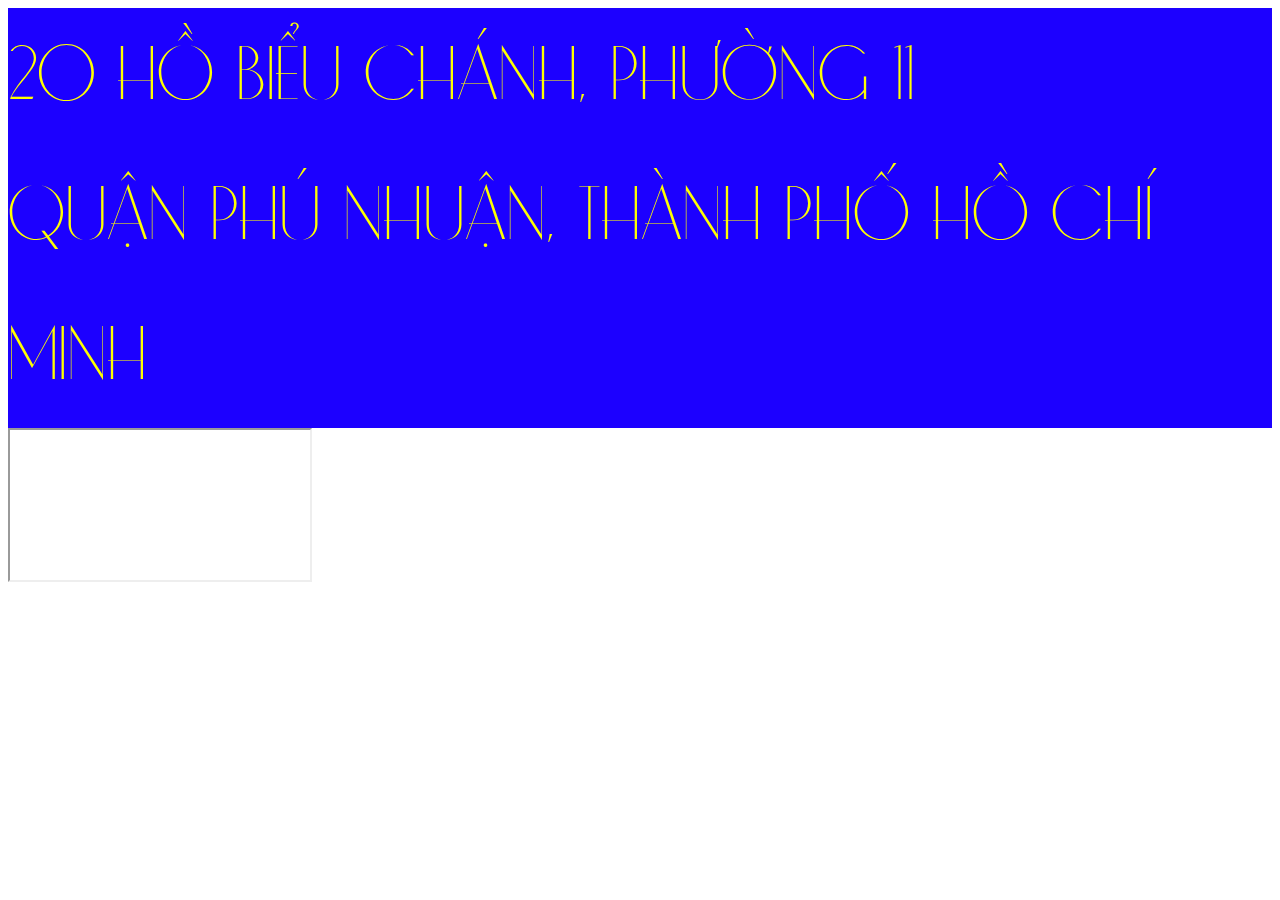
<file: html/logo.html>
<!DOCTYPE html>
<html>
  
<head>
    <meta charset="UTF-8">
    <title>My Web Page</title>
    <link rel="stylesheet" href="../css/logo.css">
</head>
  
<body>
    <div class="dot logo_text">
        20 hồ biểu chánh, phường 11
    </div>
    <div class="dot logo_text">
        quận phú nhuận, thành phố hồ chí minh
    </div>
    <iframe src="https://youtu.be/jrGa1Vr7-5M?si=rp10HvlWAAYo3JiS"></iframe>
</div>
</body>
  
</html>
</file>
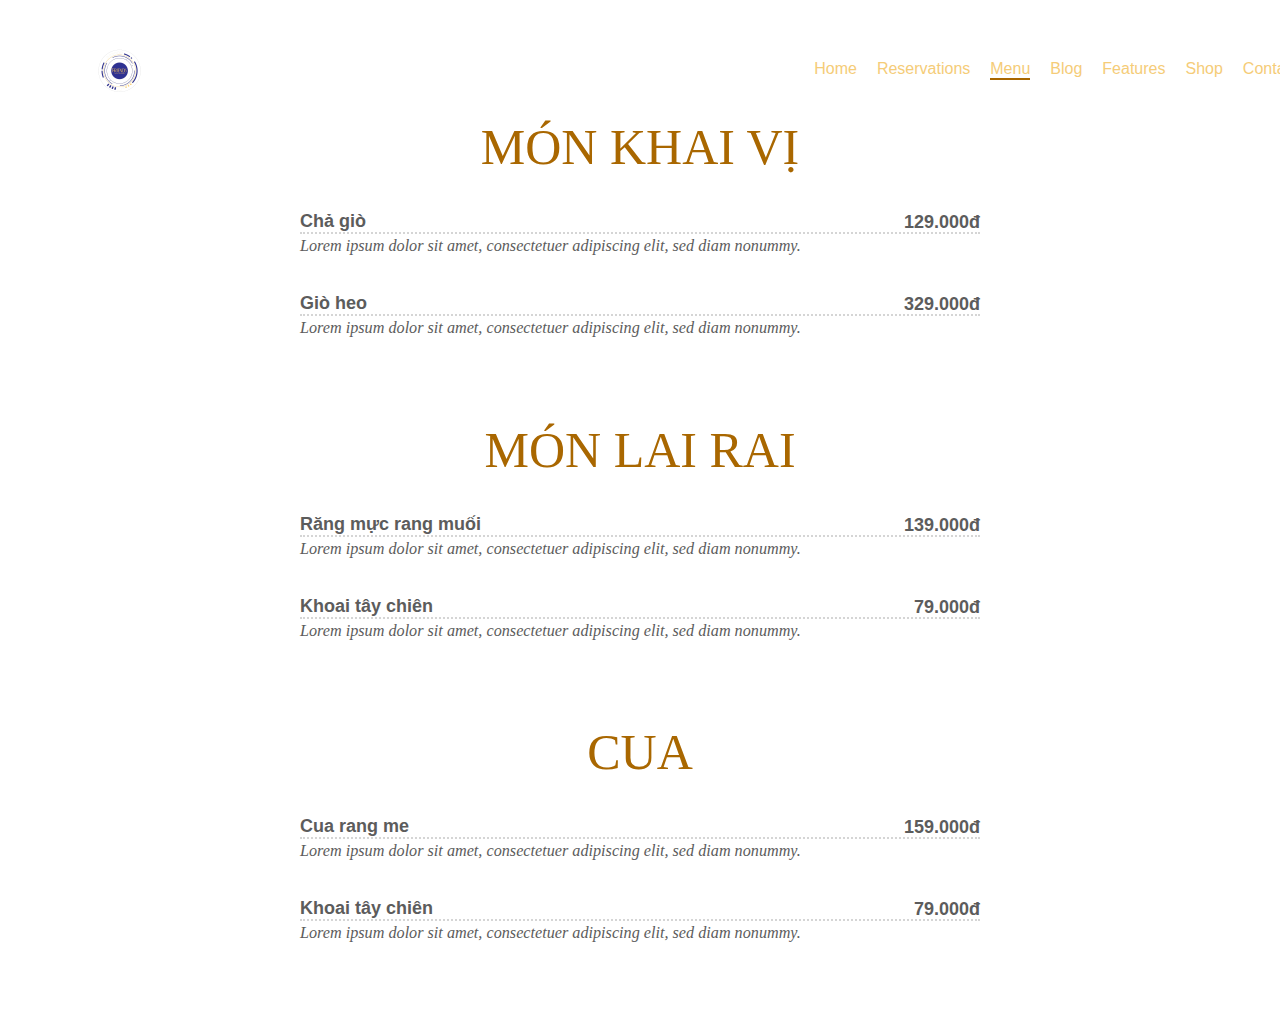
<file: html/Menu.html>
<!DOCTYPE html>
<html>
<head>
  <title>My First Web Page</title>
  <link rel="stylesheet" href="../css/Menu.css">
  <script src="https://code.jquery.com/jquery-3.6.0.min.js"></script>
  <link rel="stylesheet" href="https://use.fontawesome.com/releases/v5.1.0/css/all.css" integrity="sha384-lKuwvrZot6UHsBSfcMvOkWwlCMgc0TaWr+30HWe3a4ltaBwTZhyTEggF5tJv8tbt" crossorigin="anonymous">
</head>
<body>

  <!--Start Header-->
  <header style="background: none; padding: 0px 0px;">
    <nav>
        <div class="logo">
            <a href="./html/logo.html"><img src="../assets/logo/logo-removebg-preview-10.png" alt="Rosa Logo" style="border: 0px; border-color: red; border-style: dashed;"></a>
        </div>
        <div class="toggle">
            <span class="first"></span>
            <span class="middle"></span>
            <span class="last"></span>
        </div>
        <div class="navigation-bar">
            <ul style="list-style-type: none;">
                <li><a href="../index.html">Home<span class="underline"></span></a></li>
                <li><a href="./Reservation.html">Reservations<span class="underline"></span></a></li>
                <li class="active"><a href="#">Menu<span class="underline"></span></a></li>
                <li><a href="#">Blog<span class="underline"></span></a></li>
                <li><a href="#">Features<span class="underline"></span></a></li>
                <li><a href="#">Shop<span class="underline"></span></a></li>
                <li><a href="#">Contact<span class="underline"></span></a></li>
            </ul>
        </div>
    </nav>
</header>
<!--End Header-->

    <!-- Source: http://wordpressaholic.com/restaurant-menu-html-and-css-tutorial/ -->
      <div class="menu-body">
      
          <!-- Section starts: Appetizers -->
          <div class="menu-section">
  
              <h2 class="menu-section-title">MÓN KHAI VỊ</h2>
          
              <!-- Item starts -->
              <div class="menu-item">
                  <div class="menu-item-name">
                      Chả giò
                  </div>
                  
                  <div class="menu-item-price">
                      129.000đ
                  </div>
  
                  <div class="menu-item-description">
                      Lorem ipsum dolor sit amet, consectetuer adipiscing elit, sed diam nonummy.
                  </div>
  
              </div>
              <!-- Item ends -->
  
              <!-- Item starts -->
              <div class="menu-item">
  
                  <div class="menu-item-name">
                      Giò heo
                  </div>
                  
                  <div class="menu-item-price">
                      329.000đ
                  </div>
  
                  <div class="menu-item-description">
                      Lorem ipsum dolor sit amet, consectetuer adipiscing elit, sed diam nonummy.
                  </div>
                  
              </div>
              <!-- Item ends -->
              
          </div>
          <!-- Section ends: Appetizers -->
          
          <!-- Section starts: Drinks -->
          <div class="menu-section">
  
              <h2 class="menu-section-title">MÓN LAI RAI</h2>
          
              <!-- Item starts -->
              <div class="menu-item">
  
                  <div class="menu-item-name">
                      Răng mực rang muối
                  </div>
  
                  <div class="menu-item-price">
                      139.000đ
                  </div>
  
                  <div class="menu-item-description">
                      Lorem ipsum dolor sit amet, consectetuer adipiscing elit, sed diam nonummy.
                  </div>
  
              </div>
              <!-- Item ends -->
  
              <!-- Item starts -->
              <div class="menu-item">
  
                  <div class="menu-item-name">
                      Khoai tây chiên
                  </div>
  
                  <div class="menu-item-price">
                      79.000đ
                  </div>
  
                  <div class="menu-item-description">
                      Lorem ipsum dolor sit amet, consectetuer adipiscing elit, sed diam nonummy.
                  </div>
  
              </div>
              <!-- Item ends -->
              
          </div>
          <!-- Section ends: Drinks -->

          <!-- Section starts: Drinks -->
          <div class="menu-section">
  
            <h2 class="menu-section-title">CUA</h2>
        
            <!-- Item starts -->
            <div class="menu-item">

                <div class="menu-item-name">
                    Cua rang me
                </div>

                <div class="menu-item-price">
                    159.000đ
                </div>

                <div class="menu-item-description">
                    Lorem ipsum dolor sit amet, consectetuer adipiscing elit, sed diam nonummy.
                </div>

            </div>
            <!-- Item ends -->

            <!-- Item starts -->
            <div class="menu-item">

                <div class="menu-item-name">
                    Khoai tây chiên
                </div>

                <div class="menu-item-price">
                    79.000đ
                </div>

                <div class="menu-item-description">
                    Lorem ipsum dolor sit amet, consectetuer adipiscing elit, sed diam nonummy.
                </div>

            </div>
            <!-- Item ends -->
            
        </div>
        <!-- Section ends: Drinks -->
          
      </div>	
</body>
<script src="../js/Reservation.js"></script>
<script src ="../js/restaurant.js"></script>
</html>
</file>
<file: css/logo.css>
@font-face {
    font-family: 'MTD Elipses Caps';
    src:
        url('../assets/font/MTD Elipses Caps.otf') 
        format('opentype');
    font-weight: bold;
    font-style: normal;
}

.logo_text{
    font-family: 'MTD Elipses Caps';
    font-size: 90px;
    color: yellow;
    font-weight: 900;
    /*
    text-shadow:
    0 0 7px #ffc655,
    0 0 21px #ffc655,
    0 0 82px #ffc655,
    0 0 92px #ffc655,
    0 0 151px #ffc655;
    */
}

.dot {
    background-color: #bbb;
    background-color: #1c00ff;
    text-align: left;
    /*
    vertical-align: middle;
    display: table-cell;
    */
  }
</file>
<file: css/Menu.css>
/*Start Mutual*/
p, .a-CTA, input, header .navigation-bar a, .copyright li, .contact .form form label, .contact .form form button {
    font-family: Cabin, sans-serif;
  }
  .fa-asterisk, .a-CTA, h2, header .navigation-bar a:hover, header nav.active .navigation-bar a:hover, footer .social-media .links a:hover, .copyright .info li a, .copyright .CTA li a:hover {
    color: #a96700;
  }
  header nav .navigation-bar .underline, header .text .button button:hover, .contact .form form button:hover, .contact .text i:hover {
    background-color: #a96700;
  }
  header nav, header .navigation-bar ul, .about-us, .reservation, .about-us .image-container, .reservation .image-container, .menu, .menu .menu-image-container, footer .contact-container, .copyright ul, .contact {
    display: flex;
  }
  header nav .toggle, header nav .toggle span, header .navigation-bar, header .navigation-bar ul, .menu .box-model .close, footer .social-media .links a, .copyright .CTA li a {
    transition: .3s;
  }
  header, header nav .toggle span, header .navigation-bar a, header .text, header .text .arrow .left, header .text .arrow .right, .recipes, .menu .box-image-container, .fixed-image .text, .copyright, .copyright .arrow-up {
    position: relative;
  }
  header nav, header .navigation-bar a:hover .underline, header .navigation-bar li.active .underline, .menu .box-model, .menu .box-image-container, .menu .box-image-container .box-image {
    width: 100%;
  }
  button, .dots > div, header nav .toggle, header .arrow-down, .menu .box-model .close, .menu .box-model .arrow .arrow-right,.menu .box-model .arrow .arrow-left, .menu .menu-image-container .image img, footer .newsletter i, .copyright .arrow-up {
    cursor: pointer;
  }
  h1, h3, header .navigation-bar a, header .text span, .menu .box-model .close:hover, footer .text h2, footer .text p, footer .social-media .links a, .contact .text i, .contact .form form button {
    color: #f5cc78;
  }
  header nav, header .navigation-bar.show, header .navigation-bar a:hover .underline, header .navigation-bar li.active .underline, header .text .arrow .left:after, .menu .box-model, .copyright .arrow-up {
    left: 0;
  }
  /*End Mutual*/
  
/*Start Header*/
header {
    height: 10vh;
    width: 100%;
    background-size: cover;
    /*background: url("https://res.cloudinary.com/abdel-rahman-ali/image/upload/v1535988534/header.jpg") fixed bottom;*/
    background-color: white;
    padding: 20px 70px;
}
header nav {
    position: absolute;
    top: 0;
    padding: 36px 36px 20px;
    z-index: 20;
}
header nav .toggle {
    display: none;
    top: 26px;
    left: 20px;
    background-color: transparent;
    border: none;
    padding: 0;
    z-index: 21;
}
header nav .toggle:focus {
    outline: none;
}
header nav.active .toggle span {
    background-color: #000;
}
header nav .toggle.active {
    left: 32%;
}
header nav .toggle.active .first {
    top: 16px;
    transform: rotate(-45deg);
}
header nav .toggle.active .last {
    top: 0;
    transform: rotate(45deg);
}
header nav .toggle .hide {
    transition: 0s;
    visibility: hidden;
}
header nav .toggle span {
    display: block;
    width: 30px;
    height: 2px;
    border-radius: 40px;
}
header nav .toggle span:not(:last-of-type) {
    margin-bottom: 6px;
}
header nav .logo {
    flex-basis: 56%;
    padding-left: 50px;
}
header .navigation-bar.show {
    width: 100%;
    float: right;
}
header .navigation-bar.show a {
    color: #ccc !important;
}
header .navigation-bar.show a:hover {
    color: #fff !important;
}
header .navigation-bar ul li {
    flex: 1;
    padding: 0 10px;
}
header .navigation-bar a {
    text-decoration: none;
    transition: all .5s;
    font-size: 16px;
}
header nav.active .navigation-bar a {
    color: #000;
}
header .navigation-bar .underline {
    height: 2px;
    width: 0;
    left: 50%;
    bottom: -4px;
    transition: all .3s;
    display: block;
}
header .text {
    top: 24%;
}
header .text h1 {
    margin-bottom: 0;
}
header .text .arrow .left, header .text .arrow .right {
    height: 3px;
    width: 100px;
}
header .text .arrow .left {
    left: -4%;
    bottom: -10px;
}
header .text .arrow .middle {
    top: 0px;
}
header .text .arrow .right {
    right: -4%;
    bottom: -10px;
}
header .text .arrow .left:after, header .text .arrow .right:after {
    content: '';
    border: 10px solid transparent;
    border-left-color: #fff;
    top: -8px;
}
header .text .arrow .right:after {
    right: 0;
    border-color: transparent #fff transparent transparent;
}
header .text .arrow .fa-asterisk {
    vertical-align: super;
}
header .text span {
    font-family: "Source Code Pro", sans-serif;
    font-size: 15px;
    margin-bottom: 12px;
}
header .text .button button, .contact form button {
    border: none;
    padding: 9px 18px;
    letter-spacing: 2.4px;
    font-size: 12px;
    font-family: source_sans_problack, sans-serif;
    border-radius: 3px;
}
header .text .button button, .contact form button:focus {
    outline: none;
}
header .svg-down {
    bottom: 0;
    left: 50%;
    z-index: 5;
    margin-left: -96px;
    margin-bottom: -12px;
    color: #fff;
}
header .arrow-down {
    width: 70px;
    height: 50px;
    bottom: -10px;
    left: 50%;
    transform: translate(-50%, 0);
    z-index: 10;
    background: url("https://res.cloudinary.com/abdel-rahman-ali/image/upload/v1535988515/arrow-down.png") no-repeat center;
}
/*End Header*/

  .menu-body {
    max-width: 680px;
    margin: 0 auto;
    display: block;
    color: rgb(92, 92, 92);
  }
  
  .menu-section {
    margin-bottom: 80px;
  }
  
  .menu-section-title {
    font-family: georgia;
    font-size: 50px;
    display: block;
    font-weight:normal;
    margin: 20px 0; 
    text-align: Center;
  }
  
  .menu-item {
    margin: 35px 0;
    font-size: 18px;
  }
  
  .menu-item-name{
    font-family: helvetica;
    font-weight: bold;
    border-bottom: 2px dotted rgb(213, 213, 213);
  }
  
  .menu-item-description {
    font-style: italic;
    font-size: .9em;
    line-height: 1.5em;
  }
  
  .menu-item-price{
    float: right;
    font-weight: bold;
    font-family: arial;
    margin-top: -22px;
  }
</file>
